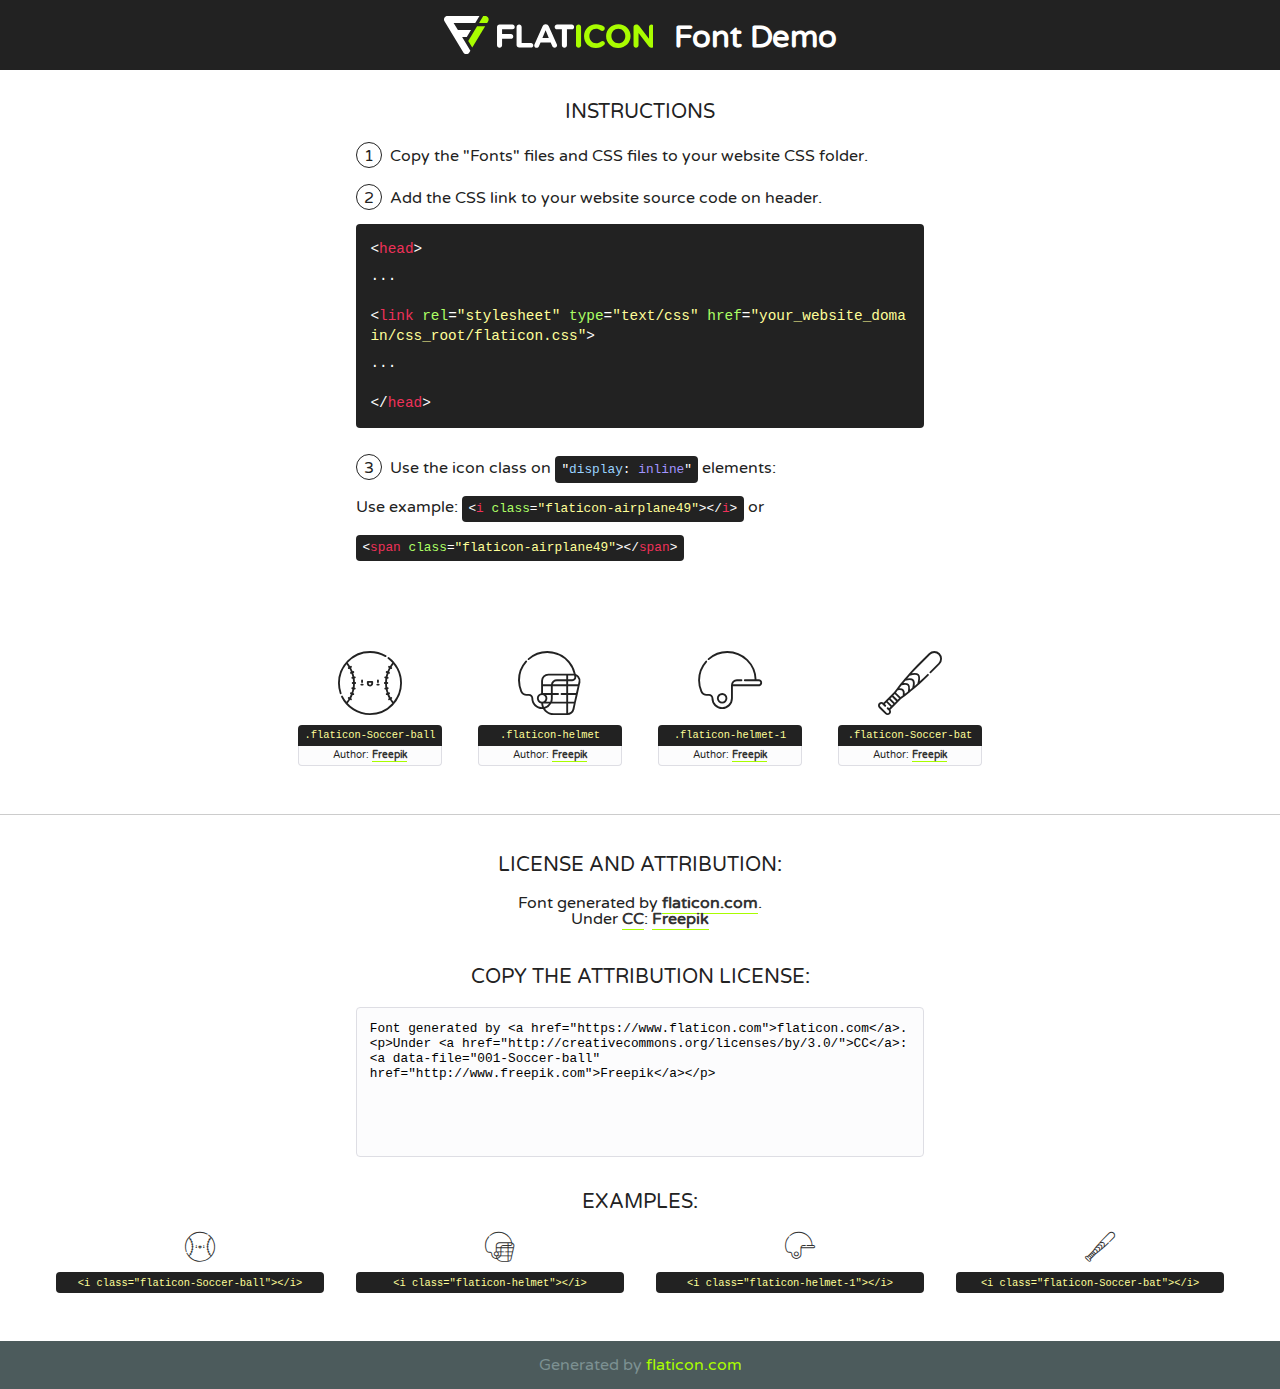
<file: app/static/fonts/flaticon/font/flaticon.html>
<!DOCTYPE html>
<!--
  Flaticon icon font: Flaticon
  Creation date: 28/05/2019 12:22
-->
<html>
<!DOCTYPE html>
<html>

<head>
    <title>Flaticon WebFont</title>
    <link href="http://fonts.googleapis.com/css?family=Varela+Round" rel="stylesheet" type="text/css" />
    <link rel="stylesheet" type="text/css" href="flaticon.css">
    <meta charset="UTF-8">
    <style>
    html, body, div, span, applet, object, iframe,
    h1, h2, h3, h4, h5, h6, p, blockquote, pre,
    a, abbr, acronym, address, big, cite, code,
    del, dfn, em, img, ins, kbd, q, s, samp,
    small, strike, strong, sub, sup, tt, var,
    b, u, i, center,
    dl, dt, dd, ol, ul, li,
    fieldset, form, label, legend,
    table, caption, tbody, tfoot, thead, tr, th, td,
    article, aside, canvas, details, embed, 
    figure, figcaption, footer, header, hgroup, 
    menu, nav, output, ruby, section, summary,
    time, mark, audio, video {
        margin: 0;
        padding: 0;
        border: 0;
        font-size: 100%;
        font: inherit;
        vertical-align: baseline;
    }
    /* HTML5 display-role reset for older browsers */
    article, aside, details, figcaption, figure, 
    footer, header, hgroup, menu, nav, section {
        display: block;
    }
    body {
        line-height: 1;
    }
    ol, ul {
        list-style: none;
    }
    blockquote, q {
        quotes: none;
    }
    blockquote:before, blockquote:after,
    q:before, q:after {
        content: '';
        content: none;
    }
    table {
        border-collapse: collapse;
        border-spacing: 0;
    }
    body {
        font-family: 'Varela Round', Helvetica, Arial, sans-serif;
        font-size: 16px;
        color: #222;
    }
    a {
        color: #333;
        border-bottom: 1px solid #a9fd00;
        font-weight: bold;
        text-decoration: none;
    }
    * {
        -moz-box-sizing: border-box;
        -webkit-box-sizing: border-box;
        box-sizing: border-box;
        margin: 0;
        padding: 0;
    }
    [class^="flaticon-"]:before, [class*=" flaticon-"]:before, [class^="flaticon-"]:after, [class*=" flaticon-"]:after {
        font-family: Flaticon;
        font-size: 30px;
        font-style: normal;
        margin-left: 20px;
        color: #333;
    }
    .wrapper {
        max-width: 600px;
        margin: auto;
        padding: 0 1em;
    }
    .title {
        font-size: 1.25em;
        text-align: center;
        margin-bottom: 1em;
        text-transform: uppercase;
    }
    header {
        text-align: center;
        background-color: #222;
        color: #fff;
        padding: 1em;
    }
    header .logo {
        width: 210px;
        height: 38px;
        display: inline-block;
        vertical-align: middle;
        margin-right: 1em;
        border: none;
    }
    header strong {
        font-size: 1.95em;
        font-weight: bold;
        vertical-align: middle;
        margin-top: 5px;
        display: inline-block;
    }
    .demo {
        margin: 2em auto;
        line-height: 1.25em;
    }
    .demo ul li {
        margin-bottom: 1em;
    }
    .demo ul li .num {
        color: #222;
        border-radius: 20px;
        display: inline-block;
        width: 26px;
        padding: 3px;
        height: 26px;
        text-align: center;
        margin-right: 0.5em;
        border: 1px solid #222;
    }
    .demo ul li code {
        background-color: #222;
        border-radius: 4px;
        padding: 0.25em 0.5em;
        display: inline-block;
        color: #fff;
        font-family: Consolas,Monaco,Lucida Console,Liberation Mono,DejaVu Sans Mono,Bitstream Vera Sans Mono,Courier New, monospace;
        font-weight: lighter;
        margin-top: 1em;
        font-size: 0.8em;
        word-break: break-all;
    }
    .demo ul li code.big {
        padding: 1em;
        font-size: 0.9em;
    }
    .demo ul li code .red {
        color: #EF3159;
    }
    .demo ul li code .green {
        color: #ACFF65;
    }
    .demo ul li code .yellow {
        color: #FFFF99;
    }
    .demo ul li code .blue {
        color: #99D3FF;
    }
    .demo ul li code .purple {
        color: #A295FF;
    }
    .demo ul li code .dots {
        margin-top: 0.5em;
        display: block;
    }
    #glyphs {
        border-bottom: 1px solid #ccc;
        padding: 2em 0;
        text-align: center;
    }
    .glyph {
        display: inline-block;
        width: 9em;
        margin: 1em;
        text-align: center;
        vertical-align: top;
        background: #FFF;
    }
    .glyph .glyph-icon {
        padding: 10px;
        display: block;
        font-family:"Flaticon";
        font-size: 64px;
        line-height: 1;
    }
    .glyph .glyph-icon:before {
        font-size: 64px;
        color: #222;
        margin-left: 0;
    }
    .class-name {
        font-size: 0.65em;
        background-color: #222;
        color: #fff;
        border-radius: 4px 4px 0 0;
        padding: 0.5em;
        color: #FFFF99;
        font-family: Consolas,Monaco,Lucida Console,Liberation Mono,DejaVu Sans Mono,Bitstream Vera Sans Mono,Courier New, monospace;
    }
    .author-name {
        font-size: 0.6em;
        background-color: #fcfcfd;
        border: 1px solid #DEDEE4;
        border-top: 0;
        border-radius: 0 0 4px 4px;
        padding: 0.5em;
    }
    .class-name:last-child {
        font-size: 10px;
        color:#888;
    }
    .class-name:last-child a {
        font-size: 10px;
        color:#555;
    }
    .class-name:last-child a:hover {
        color:#a9fd00;
    }
    .glyph > input {
        display: block;
        width: 100px;
        margin: 5px auto;
        text-align: center;
        font-size: 12px;
        cursor: text;
    }
    .glyph > input.icon-input {
        font-family:"Flaticon";
        font-size: 16px;
        margin-bottom: 10px;
    }
    .attribution .title {
        margin-top: 2em;
    }
    .attribution textarea {
        background-color: #fcfcfd;
        padding: 1em;
        border: none;
        box-shadow: none;
        border: 1px solid #DEDEE4;
        border-radius: 4px;
        resize: none;
        width: 100%;
        height: 150px;
        font-size: 0.8em;
        font-family: Consolas,Monaco,Lucida Console,Liberation Mono,DejaVu Sans Mono,Bitstream Vera Sans Mono,Courier New, monospace;
        -webkit-appearance: none;
    }
    .iconsuse {
        margin: 2em auto;
        text-align: center;
        max-width: 1200px;
    }
    .iconsuse:after {
        content: '';
        display: table;
        clear: both;
    }
    .iconsuse .image {
        float: left;
        width: 25%;
        padding: 0 1em;
    }
    .iconsuse .image p {
        margin-bottom: 1em;
    }
    .iconsuse .image span {
        display: block;
        font-size: 0.65em;
        background-color: #222;
        color: #fff;
        border-radius: 4px;
        padding: 0.5em;
        color: #FFFF99;
        margin-top: 1em;
        font-family: Consolas,Monaco,Lucida Console,Liberation Mono,DejaVu Sans Mono,Bitstream Vera Sans Mono,Courier New, monospace;
    }
    #footer {
        text-align: center;
        background-color: #4C5B5C;
        color: #7c9192;
        padding: 1em;
    }
    #footer a {
        border: none;
        color: #a9fd00;
        font-weight: normal;
    }
    @media (max-width: 960px) {
        .iconsuse .image {
            width: 50%;
        }
    }
    @media (max-width: 560px) {
        .iconsuse .image {
            width: 100%;
        }
    }
    </style>
</head>

<body class="characters-off">

    <header>
        <a href="https://www.flaticon.com" target="_blank" class="logo">
            <svg version="1.1" xmlns="http://www.w3.org/2000/svg" xmlns:xlink="http://www.w3.org/1999/xlink" xmlns:a="http://ns.adobe.com/AdobeSVGAssociateExtensions/3.0/" viewBox="0 0 560.875 102.036" enable-background="new 0 0 560.875 102.036" xml:space="preserve">
                <defs>
                </defs>
                <g>
                    <g class="letters">
                        <path fill="#ffffff" d="M141.596,29.675c0-3.777,2.985-6.767,6.764-6.767h34.438c3.426,0,6.15,2.728,6.15,6.15
                        c0,3.43-2.724,6.149-6.15,6.149h-27.674v13.091h23.719c3.429,0,6.151,2.724,6.151,6.15c0,3.43-2.723,6.149-6.151,6.149h-23.719
                        v17.574c0,3.773-2.986,6.761-6.764,6.761c-3.779,0-6.764-2.989-6.764-6.761V29.675z"></path>
                        <path fill="#ffffff" d="M193.844,29.149c0-3.781,2.985-6.767,6.764-6.767c3.776,0,6.763,2.985,6.763,6.767v42.957h25.039
                        c3.426,0,6.149,2.726,6.149,6.153c0,3.425-2.723,6.15-6.149,6.15h-31.802c-3.779,0-6.764-2.986-6.764-6.768V29.149z"></path>
                        <path fill="#ffffff" d="M241.891,75.71l21.438-48.407c1.492-3.341,4.215-5.357,7.906-5.357h0.792
                        c3.686,0,6.323,2.017,7.815,5.357l21.439,48.407c0.436,0.967,0.701,1.845,0.701,2.723c0,3.602-2.809,6.501-6.414,6.501
                        c-3.161,0-5.269-1.845-6.499-4.655l-4.132-9.661h-27.059l-4.301,10.102c-1.144,2.631-3.426,4.214-6.237,4.214
                        c-3.517,0-6.24-2.81-6.24-6.325C241.1,77.64,241.451,76.677,241.891,75.71z M279.932,58.666l-8.521-20.297l-8.526,20.297H279.932
                        z"></path>
                        <path fill="#ffffff" d="M314.864,35.387H301.86c-3.429,0-6.239-2.813-6.239-6.238c0-3.429,2.811-6.24,6.239-6.24h39.533
                        c3.426,0,6.237,2.811,6.237,6.24c0,3.425-2.811,6.238-6.237,6.238h-13.001v42.785c0,3.773-2.99,6.761-6.764,6.761
                        c-3.779,0-6.764-2.989-6.764-6.761V35.387z"></path>
                        <path fill="#A9FD00" d="M352.615,29.149c0-3.781,2.985-6.767,6.767-6.767c3.774,0,6.761,2.985,6.761,6.767v49.024
                        c0,3.773-2.987,6.761-6.761,6.761c-3.781,0-6.767-2.989-6.767-6.761V29.149z"></path>
                        <path fill="#A9FD00" d="M374.132,53.836v-0.179c0-17.481,13.178-31.801,32.065-31.801c9.22,0,15.459,2.458,20.557,6.238
                        c1.402,1.054,2.637,2.985,2.637,5.357c0,3.692-2.985,6.59-6.681,6.59c-1.845,0-3.071-0.702-4.044-1.319
                        c-3.776-2.813-7.729-4.393-12.562-4.393c-10.364,0-17.831,8.611-17.831,19.154v0.173c0,10.542,7.291,19.329,17.831,19.329
                        c5.715,0,9.492-1.756,13.359-4.834c1.049-0.874,2.458-1.491,4.039-1.491c3.429,0,6.325,2.813,6.325,6.236
                        c0,2.106-1.056,3.78-2.282,4.834c-5.539,4.834-12.036,7.733-21.878,7.733C387.572,85.464,374.132,71.493,374.132,53.836z"></path>
                        <path fill="#A9FD00" d="M433.009,53.836v-0.179c0-17.481,13.79-31.801,32.766-31.801c18.981,0,32.592,14.143,32.592,31.628v0.173
                        c0,17.483-13.785,31.807-32.769,31.807C446.625,85.464,433.009,71.32,433.009,53.836z M484.224,53.836v-0.179
                        c0-10.539-7.725-19.326-18.626-19.326c-10.893,0-18.449,8.611-18.449,19.154v0.173c0,10.542,7.73,19.329,18.626,19.329
                        C476.676,72.986,484.224,64.378,484.224,53.836z"></path>
                        <path fill="#A9FD00" d="M506.233,29.321c0-3.774,2.99-6.763,6.767-6.763h1.401c3.252,0,5.183,1.583,7.029,3.953l26.093,34.265
                        V29.059c0-3.692,2.99-6.677,6.681-6.677c3.683,0,6.671,2.985,6.671,6.677v48.934c0,3.78-2.987,6.765-6.764,6.765h-0.436
                        c-3.257,0-5.188-1.581-7.034-3.953l-27.056-35.492v32.944c0,3.687-2.985,6.676-6.678,6.676c-3.683,0-6.673-2.989-6.673-6.676
                        V29.321z"></path>
                    </g>
                    <g class="insignia">
                        <path fill="#ffffff" d="M48.372,56.137h12.517l11.156-18.537H37.186L25.688,18.539h57.825L94.668,0H9.271
                        C5.925,0,2.842,1.801,1.198,4.716c-1.644,2.907-1.593,6.482,0.134,9.343l50.38,83.501c1.678,2.781,4.689,4.476,7.938,4.476
                        c3.246,0,6.257-1.695,7.935-4.476l2.898-4.804L48.372,56.137z"></path>
                        <g class="i">
                            <path fill="#A9FD00" d="M93.575,18.539h0.031v0.004l21.652,0.004l2.705-4.488c1.727-2.861,1.778-6.436,0.133-9.343
                            C116.454,1.801,113.371,0,110.026,0h-5.294L93.575,18.539z"></path>
                            <polygon fill="#A9FD00" points="88.291,27.356 64.725,66.486 75.519,84.404 109.942,27.356"></polygon>
                        </g>
                    </g>
                </g>
            </svg>
        </a>
        <strong>Font Demo</strong>
    </header>


    <section class="demo wrapper">

        <p class="title">Instructions</p>

        <ul>
            <li>
                <span class="num">1</span>Copy the "Fonts" files and CSS files to your website CSS folder.
            </li>
            <li>
                <span class="num">2</span>Add the CSS link to your website source code on header.
                <code class="big">
                    &lt;<span class="red">head</span>&gt;
                    <br/><span class="dots">...</span>
                    <br/>&lt;<span class="red">link</span> <span class="green">rel</span>=<span class="yellow">"stylesheet"</span> <span class="green">type</span>=<span class="yellow">"text/css"</span> <span class="green">href</span>=<span class="yellow">"your_website_domain/css_root/flaticon.css"</span>&gt;
                    <br/><span class="dots">...</span>
                    <br/>&lt;/<span class="red">head</span>&gt;
                </code>
            </li>

            <li>
                <p>
                    <span class="num">3</span>Use the icon class on <code>"<span class="blue">display</span>:<span class="purple"> inline</span>"</code> elements:
                    <br />
                    Use example: <code>&lt;<span class="red">i</span> <span class="green">class</span>=<span class="yellow">&quot;flaticon-airplane49&quot;</span>&gt;&lt;/<span class="red">i</span>&gt;</code> or <code>&lt;<span class="red">span</span> <span class="green">class</span>=<span class="yellow">&quot;flaticon-airplane49&quot;</span>&gt;&lt;/<span class="red">span</span>&gt;</code>
            </li>
        </ul>

    </section>




   <section id="glyphs">          
    
      
        <div class="glyph"><div class="glyph-icon flaticon-Soccer-ball"></div>
            <div class="class-name">.flaticon-Soccer-ball</div>
            <div class="author-name">Author: <a data-file="001-Soccer-ball" href="http://www.freepik.com">Freepik</a> </div> 
        </div>        
        
        <div class="glyph"><div class="glyph-icon flaticon-helmet"></div>
            <div class="class-name">.flaticon-helmet</div>
            <div class="author-name">Author: <a data-file="002-helmet" href="http://www.freepik.com">Freepik</a> </div> 
        </div>        
        
        <div class="glyph"><div class="glyph-icon flaticon-helmet-1"></div>
            <div class="class-name">.flaticon-helmet-1</div>
            <div class="author-name">Author: <a data-file="003-helmet-1" href="http://www.freepik.com">Freepik</a> </div> 
        </div>        
        
        <div class="glyph"><div class="glyph-icon flaticon-Soccer-bat"></div>
            <div class="class-name">.flaticon-Soccer-bat</div>
            <div class="author-name">Author: <a data-file="004-Soccer-bat" href="http://www.freepik.com">Freepik</a> </div> 
        </div>        
        

    </section>



    <section class="attribution wrapper"   style="text-align:center;">

      <div class="title">License and attribution:</div><div class="attrDiv">Font generated by <a href="https://www.flaticon.com">flaticon.com</a>. <div><p>Under <a href="http://creativecommons.org/licenses/by/3.0/">CC</a>: <a data-file="001-Soccer-ball" href="http://www.freepik.com">Freepik</a></p>  </div>
      </div>
      <div class="title">Copy the Attribution License:</div>

    <textarea onclick="this.focus();this.select();">Font generated by &lt;a href=&quot;https://www.flaticon.com&quot;&gt;flaticon.com&lt;/a&gt;. <p>Under <a href="http://creativecommons.org/licenses/by/3.0/">CC</a>: <a data-file="001-Soccer-ball" href="http://www.freepik.com">Freepik</a></p>  
     </textarea>

    </section>

    <section class="iconsuse">

          <div class="title">Examples:</div>            
             
            <div class="image">
                <p>
                    <i class="glyph-icon flaticon-Soccer-ball"></i> 
                    <span>&lt;i class=&quot;flaticon-Soccer-ball&quot;&gt;&lt;/i&gt;</span>
                </p>
            </div>
            
            <div class="image">
                <p>
                    <i class="glyph-icon flaticon-helmet"></i> 
                    <span>&lt;i class=&quot;flaticon-helmet&quot;&gt;&lt;/i&gt;</span>
                </p>
            </div>
            
            <div class="image">
                <p>
                    <i class="glyph-icon flaticon-helmet-1"></i> 
                    <span>&lt;i class=&quot;flaticon-helmet-1&quot;&gt;&lt;/i&gt;</span>
                </p>
            </div>
            
            <div class="image">
                <p>
                    <i class="glyph-icon flaticon-Soccer-bat"></i> 
                    <span>&lt;i class=&quot;flaticon-Soccer-bat&quot;&gt;&lt;/i&gt;</span>
                </p>
            </div>
                       
        </div>
                            
    </section>

<div id="footer">
    <div>Generated by <a href="https://www.flaticon.com">flaticon.com</a>
    </div>
</div>



</body>
</html>
</file>
<file: app/static/fonts/flaticon/font/flaticon.css>
/*
  	Flaticon icon font: Flaticon
  	Creation date: 28/05/2019 12:22
  	*/

@font-face {
  font-family: "Flaticon";
  src: url("./Flaticon.eot");
  src: url("./Flaticon.eot?#iefix") format("embedded-opentype"),
       url("./Flaticon.woff2") format("woff2"),
       url("./Flaticon.woff") format("woff"),
       url("./Flaticon.ttf") format("truetype"),
       url("./Flaticon.svg#Flaticon") format("svg");
  font-weight: normal;
  font-style: normal;
}

@media screen and (-webkit-min-device-pixel-ratio:0) {
  @font-face {
    font-family: "Flaticon";
    src: url("./Flaticon.svg#Flaticon") format("svg");
  }
}

[class^="flaticon-"]:before, [class*=" flaticon-"]:before,
[class^="flaticon-"]:after, [class*=" flaticon-"]:after {   
  font-family: Flaticon;
        font-size: 20px;
font-style: normal;
margin-left: 20px;
}

.flaticon-Soccer-ball:before { content: "\f100"; }
.flaticon-helmet:before { content: "\f101"; }
.flaticon-helmet-1:before { content: "\f102"; }
.flaticon-Soccer-bat:before { content: "\f103"; }
</file>
